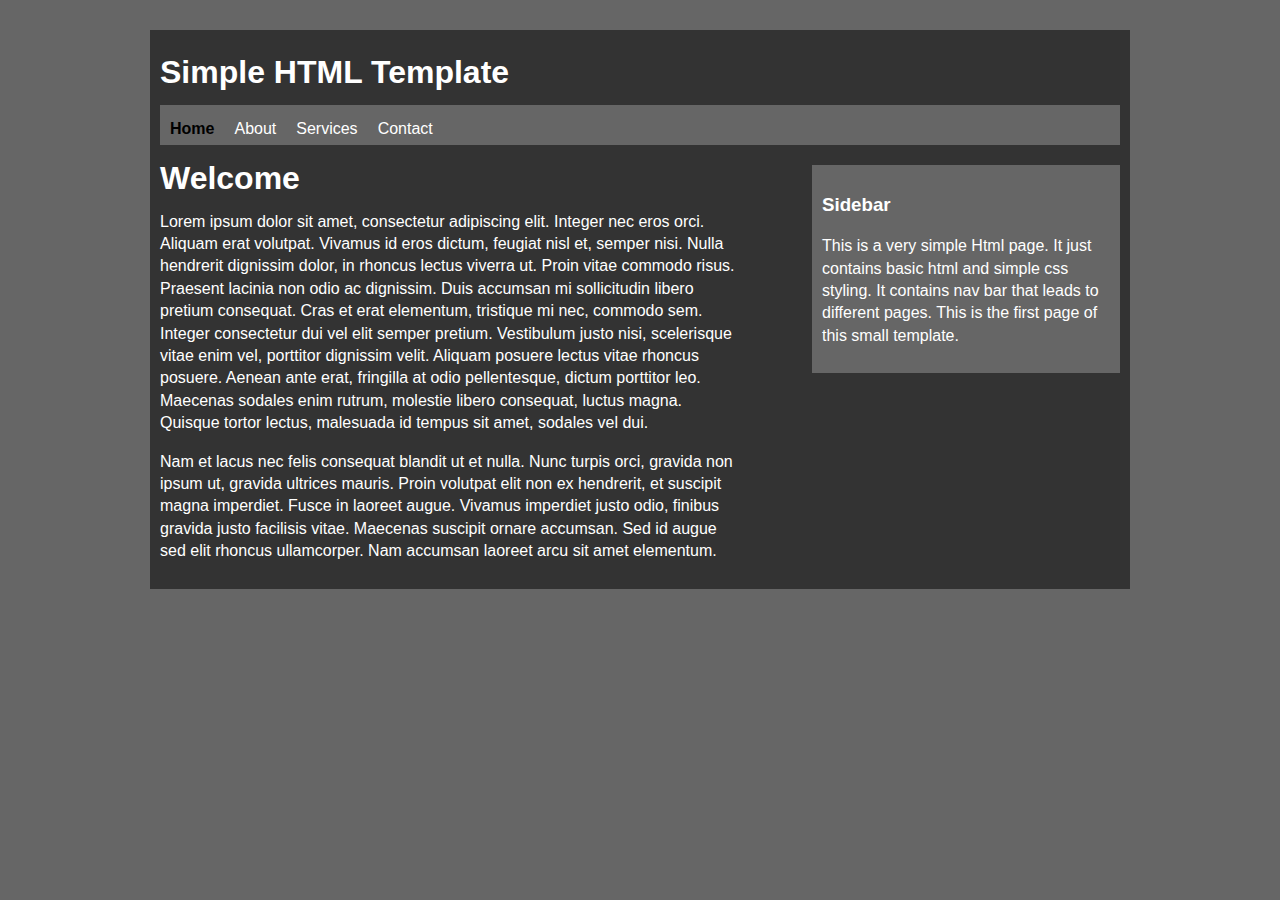
<file: index.html>
<!DOCTYPE html>
<html>
	<head>
		<title>Home | Simple HTML Template</title>
		<link rel="stylesheet" href="style.css">
	</head>
	<body>
		<div id="container">
			<div id="header">
				<h1>Simple HTML Template</h1>
			</div>

			<div id="nav">
				<ul>
					<li><a class="active" href="index.html">Home</a></li>
					<li><a href="about.html">About</a></li>
					<li><a href="services.html">Services</a></li>
					<li><a href="contact.html">Contact</a></li>
				</ul>
			</div>

			<div id="main">
				<h1>Welcome</h1>
				<p>Lorem ipsum dolor sit amet, consectetur adipiscing elit. Integer nec eros orci. Aliquam erat volutpat. Vivamus id eros dictum, feugiat nisl et, semper nisi. Nulla hendrerit dignissim dolor, in rhoncus lectus viverra ut. Proin vitae commodo risus. Praesent lacinia non odio ac dignissim. Duis accumsan mi sollicitudin libero pretium consequat. Cras et erat elementum, tristique mi nec, commodo sem. Integer consectetur dui vel elit semper pretium. Vestibulum justo nisi, scelerisque vitae enim vel, porttitor dignissim velit. Aliquam posuere lectus vitae rhoncus posuere. Aenean ante erat, fringilla at odio pellentesque, dictum porttitor leo. Maecenas sodales enim rutrum, molestie libero consequat, luctus magna. Quisque tortor lectus, malesuada id tempus sit amet, sodales vel dui.</p>
				<p>
				Nam et lacus nec felis consequat blandit ut et nulla. Nunc turpis orci, gravida non ipsum ut, gravida ultrices mauris. Proin volutpat elit non ex hendrerit, et suscipit magna imperdiet. Fusce in laoreet augue. Vivamus imperdiet justo odio, finibus gravida justo facilisis vitae. Maecenas suscipit ornare accumsan. Sed id augue sed elit rhoncus ullamcorper. Nam accumsan laoreet arcu sit amet elementum.</p>
			</div>

			<div id="sidebar">
				<h3>Sidebar</h3>
				<p>
					This is a very simple Html page. It just contains basic html and simple css styling. It contains nav bar that leads to different pages. This is the first page of this small template.
				</p>
			</div>

			<div class="clr"></div>

			
		</div>
	</body>
</html>
</file>
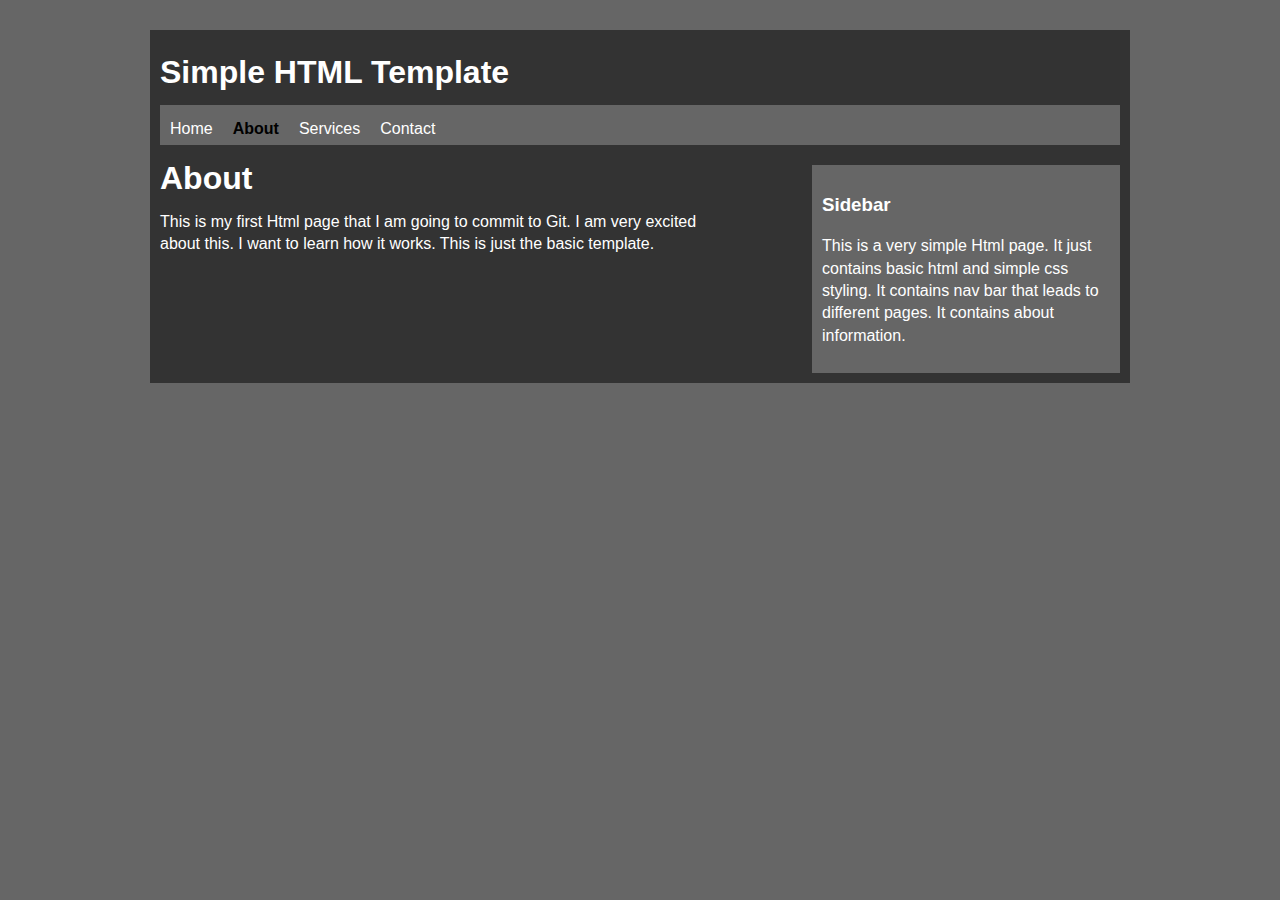
<file: about.html>
<!DOCTYPE html>
<html>
	<head>
		<title>About | Simple HTML Template</title>
		<link rel="stylesheet" href="style.css">
	</head>
	<body>
		<div id="container">
			<div id="header">
				<h1>Simple HTML Template</h1>
			</div>

			<div id="nav">
				<ul>
					<li><a href="index.html">Home</a></li>
					<li><a class="active" href="about.html">About</a></li>
					<li><a href="services.html">Services</a></li>
					<li><a href="contact.html">Contact</a></li>
				</ul>
			</div>

			<div id="main">
				<h1>About</h1>
				<p>This is my first Html page that I am going to commit to Git. I am very excited about this. I want to learn how it works. This is just the basic template.</p>
			</div>

			<div id="sidebar">
				<h3>Sidebar</h3>
				<p>
					This is a very simple Html page. It just contains basic html and simple css styling. It contains nav bar that leads to different pages. It contains about information.
				</p>
			</div>

			<div class="clr"></div>

			
			</div>
		</div>
	</body>
</html>
</file>
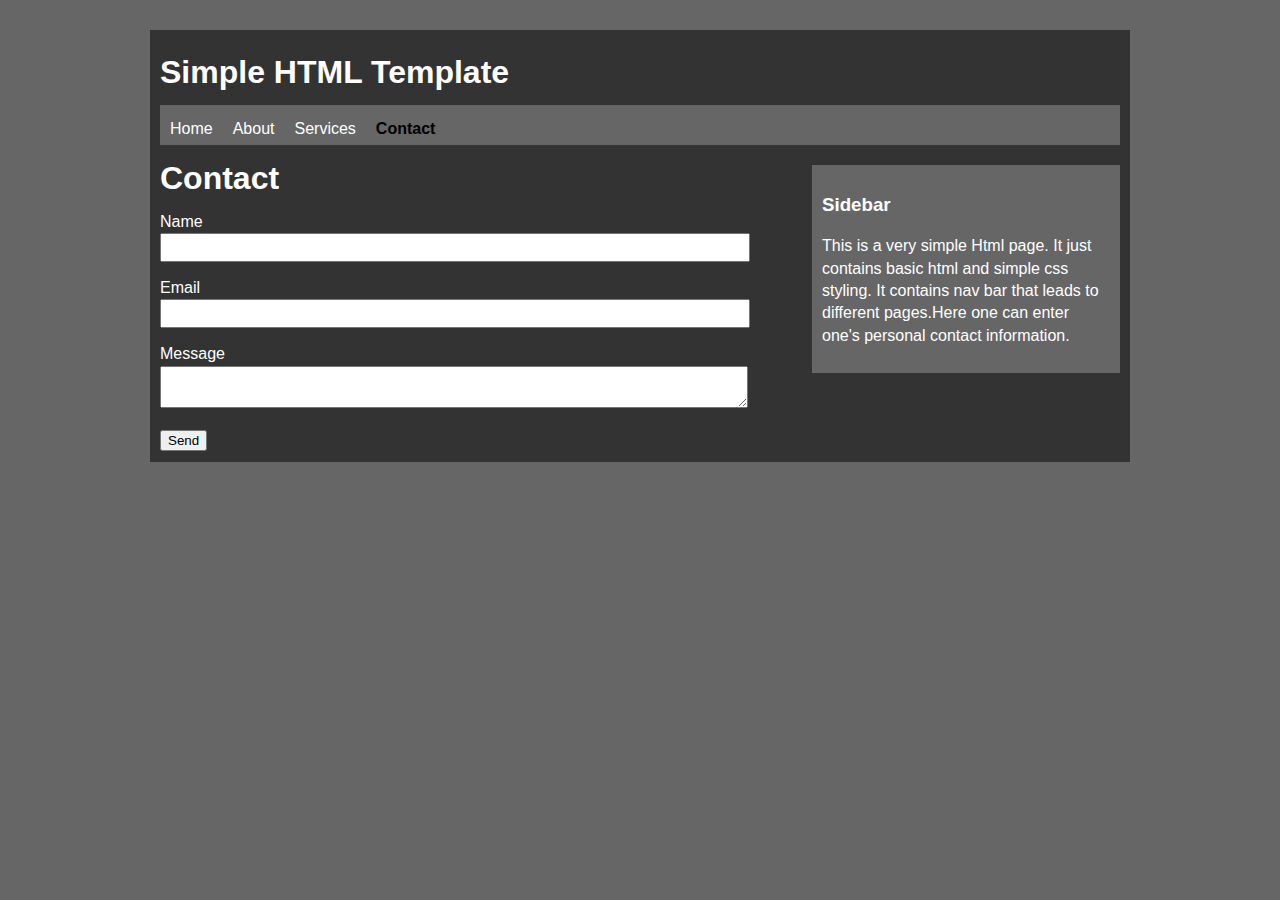
<file: contact.html>
<!DOCTYPE html>
<html>
	<head>
		<title>Contact | Simple HTML Template</title>
		<link rel="stylesheet" href="style.css">
	</head>
	<body>
		<div id="container">
			<div id="header">
				<h1>Simple HTML Template</h1>
			</div>

			<div id="nav">
				<ul>
					<li><a href="index.html">Home</a></li>
					<li><a href="about.html">About</a></li>
					<li><a href="services.html">Services</a></li>
					<li><a class="active" href="contact.html">Contact</a></li>
				</ul>
			</div>

			<div id="main">
				<h1>Contact</h1>
				<form>
					<div>
						<label>Name</label><br>
						<input type="text" name="name">
					</div>
					<div>
						<label>Email</label><br>
						<input type="email" name="name">
					</div>
					<div>
						<label>Message</label><br>
						<textarea name="name"></textarea>
					</div>
					<button type="submit">Send</button>
				</form>
			</div>

			<div id="sidebar">
				<h3>Sidebar</h3>
				<p>
					This is a very simple Html page. It just contains basic html and simple css styling. It contains nav bar that leads to different pages.Here one can enter one's personal contact information.
				</p>
			</div>

			<div class="clr"></div>

			
		</div>
	</body>
</html>
</file>
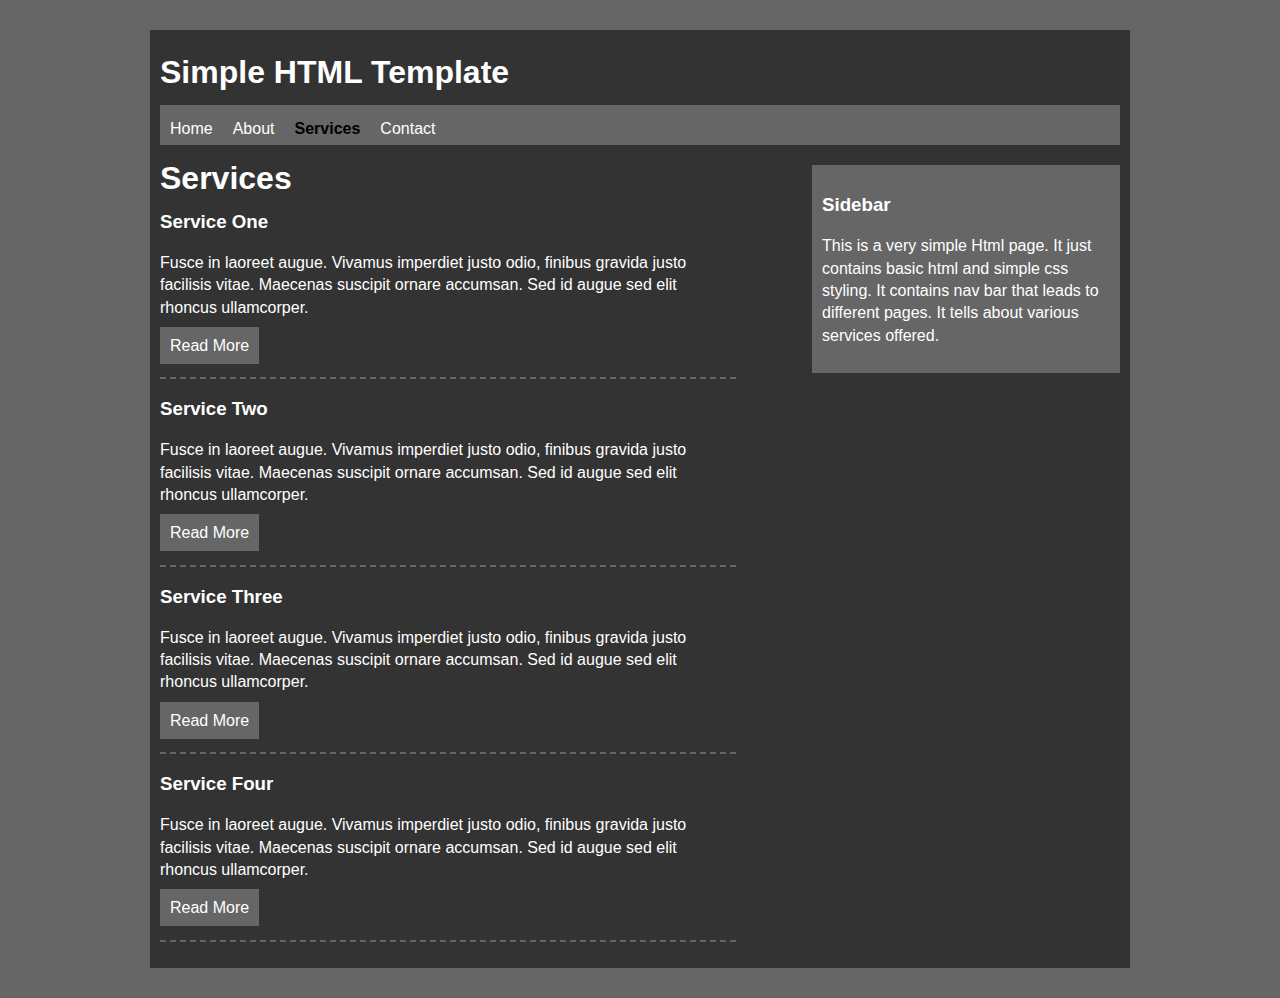
<file: services.html>
<!DOCTYPE html>
<html>
	<head>
		<title>Services | Simple HTML Template</title>
		<link rel="stylesheet" href="style.css">
	</head>
	<body>
		<div id="container">
			<div id="header">
				<h1>Simple HTML Template</h1>
			</div>

			<div id="nav">
				<ul>
					<li><a href="index.html">Home</a></li>
					<li><a href="about.html">About</a></li>
					<li><a class="active" href="services.html">Services</a></li>
					<li><a href="contact.html">Contact</a></li>
				</ul>
			</div>

			<div id="main">
				<h1>Services</h1>
				<ul class="services">
					<li>
						<h3>Service One</h3>
						<p>Fusce in laoreet augue. Vivamus imperdiet justo odio, finibus gravida justo facilisis vitae. Maecenas suscipit ornare accumsan. Sed id augue sed elit rhoncus ullamcorper.</p>
						<a href="#">Read More</a>
					</li>
					<li>
						<h3>Service Two</h3>
						<p>Fusce in laoreet augue. Vivamus imperdiet justo odio, finibus gravida justo facilisis vitae. Maecenas suscipit ornare accumsan. Sed id augue sed elit rhoncus ullamcorper.</p>
						<a href="#">Read More</a>
					</li>
					<li>
						<h3>Service Three</h3>
						<p>Fusce in laoreet augue. Vivamus imperdiet justo odio, finibus gravida justo facilisis vitae. Maecenas suscipit ornare accumsan. Sed id augue sed elit rhoncus ullamcorper.</p>
						<a href="#">Read More</a>
					</li>
					<li>
						<h3>Service Four</h3>
						<p>Fusce in laoreet augue. Vivamus imperdiet justo odio, finibus gravida justo facilisis vitae. Maecenas suscipit ornare accumsan. Sed id augue sed elit rhoncus ullamcorper.</p>
						<a href="#">Read More</a>
					</li>
				</ul>
			</div>

			<div id="sidebar">
				<h3>Sidebar</h3>
				<p>
					This is a very simple Html page. It just contains basic html and simple css styling. It contains nav bar that leads to different pages. It tells about various services offered.
				</p>
			</div>

			<div class="clr"></div>

			
			
		</div>
	</body>
</html>
</file>
<file: style.css>
body{
	background:#666;
	color:#fff;
	font-family:arial;
	line-height:1.4em;
}

a{
	color:#fff;
	text-decoration:none;
}

ul{
	padding:0;
}

.clr{
	clear:both;
}

#container{
	background: #333;
	width:960px;
	margin:30px auto;
	overflow:hidden;
	padding:10px;
}

#nav{
	height:40px;
	background:#666;
}

#nav ul{
	padding-top:13px;
	padding-left:10px;
}

#nav li{
	list-style:none;
	float:left;
	padding-right:20px;
}

#nav .active{
	font-weight: bold;
	color:#000;
}

#main{
	float:left;
	width:60%;
}

#sidebar{
	float:right;
	width:30%;
	background:#666;
	margin-top:20px;
	padding:10px;
}

#footer{
	text-align: center;
	padding:10px;
	background:#666;
	margin-top:30px;
}

.services li{
	border-bottom:2px #666 dashed;
	padding-bottom:20px;
}

.services a{
	background:#666;
	padding:10px;
}

input, textarea{
	width:100%;
	padding:5px;
	margin-bottom:15px;
}
</file>
